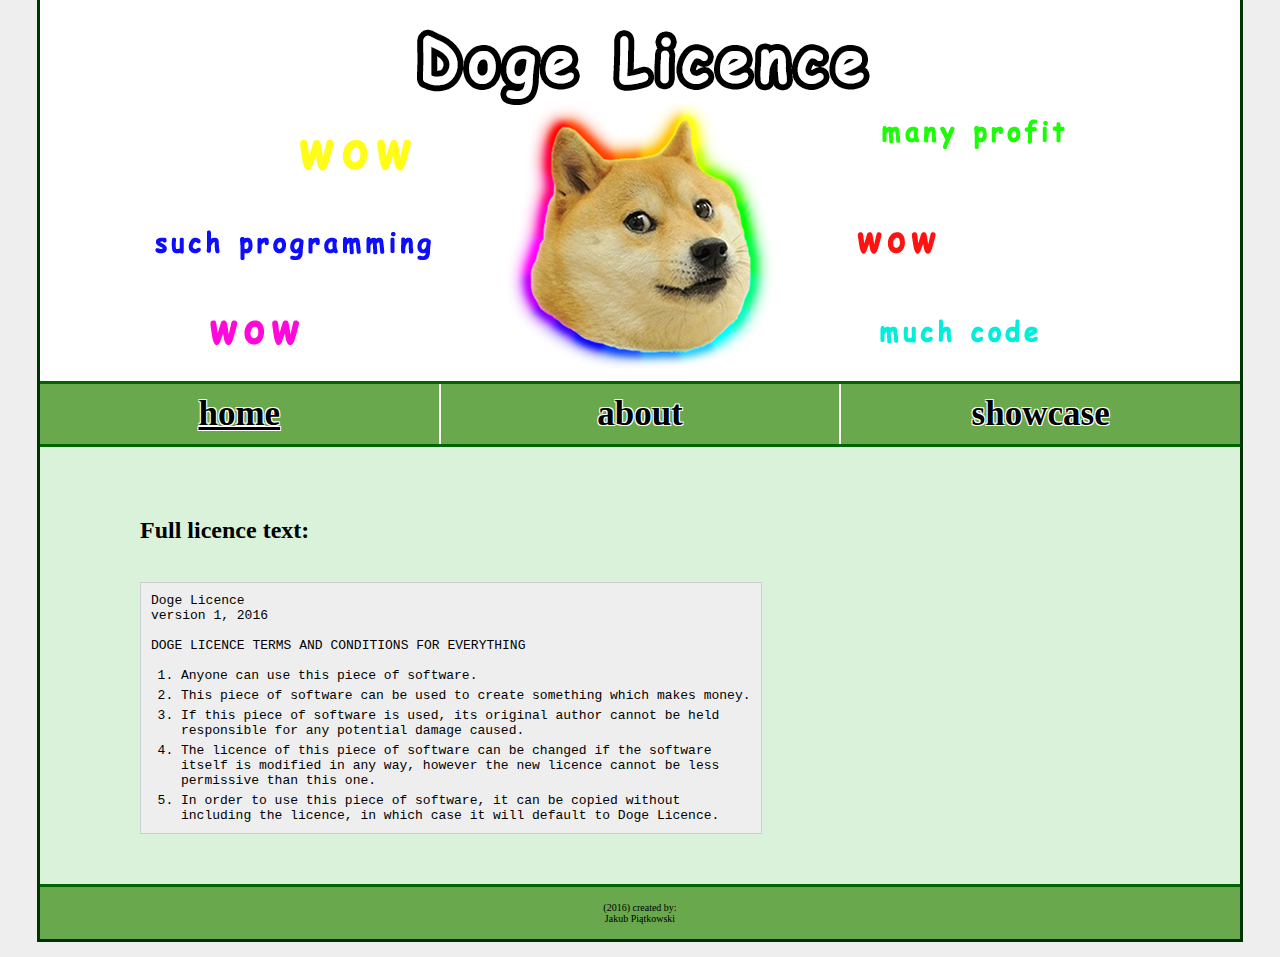
<file: index.html>
<!doctype html>
<html>
	<head>
		<meta charset="UTF-8">
		<meta name="description" content="Home page of Doge Licence - a very permissive software licence">
		<meta name="keywords" content="doge licence,doge,licence,software,free,doge license,license,development,engineering,github">
		<meta name="author" content="Jake Piątkowski">
		<link rel="stylesheet" type="text/css" href="styles.css">
		<title>Doge Licence - Home</title>
	</head>
	<body>
		<div class="container">
			<div class="header"></div>
			<div class="pre_menu">
				<div class="menu">
					<ul>
						<li class="menu_button"><a href="index.html" class="current">home</a></li>
						<li class="menu_divider"></li>
						<li class="menu_button"><a href="about.html">about</a></li>
						<li class="menu_divider"></li>
						<li class="menu_button"><a href="showcase.html">showcase</a></li>
					</ul>
				</div>
			</div>
			<div class="main">
				<h2>
					Full licence text:
				</h2>
				<br>
				<div class="licence_content">
					Doge Licence
					<br>
					version 1, 2016
					<br>
					<br>
					DOGE LICENCE
					TERMS AND CONDITIONS FOR EVERYTHING
					<br>
					<br>
					<ol>
					<li>Anyone can use this piece of software.</li>
					<li>This piece of software can be used to create something which makes money.</li>
					<li>If this piece of software is used, its original author cannot be held 
					responsible for any potential damage caused.</li>
					<li>The licence of this piece of software can be changed if the software 
					itself is modified in any way, however the new licence cannot be less 
					permissive than this one.</li>
					<li>In order to use this piece of software, it can be copied without 
					including the licence, in which case it will default to Doge Licence.</li>
					</ol>
				</div>
			</div>
			<div class="pre_footer">
				<div class="footer">
					<p>(2016) created by:</p>
					<p>Jakub Piątkowski</p>
				</div>
			</div>
		</div>
	</body>
</html>
</file>
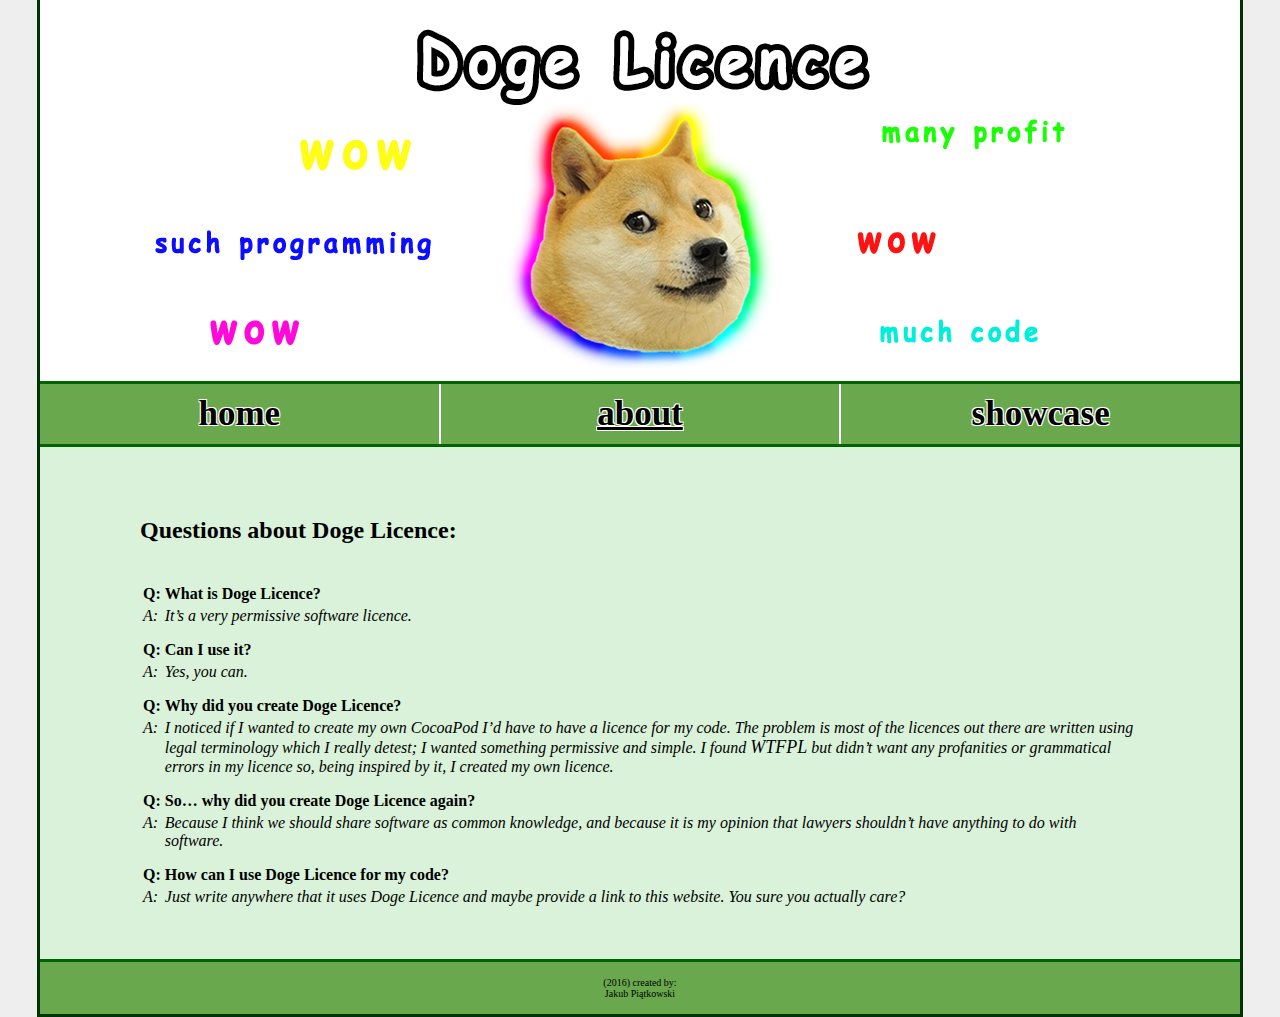
<file: about.html>
<!doctype html>
<html>
	<head>
		<meta charset="UTF-8">
		<meta name="description" content="Home page of Doge Licence - a very permissive software licence">
		<meta name="keywords" content="doge licence,doge,licence,software,free,doge license,license,development,engineering,github,about">
		<meta name="author" content="Jake Piątkowski">
		<link rel="stylesheet" type="text/css" href="styles.css">
		<title>Doge Licence - Home</title>
	</head>
	<body>
		<div class="container">
			<div class="header"></div>
			<div class="pre_menu">
				<div class="menu">
					<ul>
						<li class="menu_button"><a href="index.html">home</a></li>
						<li class="menu_divider"></li>
						<li class="menu_button"><a href="about.html" class="current">about</a></li>
						<li class="menu_divider"></li>
						<li class="menu_button"><a href="showcase.html">showcase</a></li>
					</ul>
				</div>
			</div>
			<div class="main">
				<h2>
					Questions about Doge Licence:
				</h2>
				<br>
				<table class="qna">
					<tr class="question">
						<td>Q:</td>
						<td>What is Doge Licence?</td>
					</tr>
					<tr class="answer">
						<td>A:</td>
						<td>It’s a very permissive software licence.</td>
					</tr>
					<tr class="table_spacer"><td></td><td></td></tr>
					<tr class="question">
						<td>Q:</td>
						<td>Can I use it?</td>
					</tr>
					<tr class="answer">
						<td>A:</td>
						<td>Yes, you can.</td>
					</tr>
					<tr class="table_spacer"><td></td><td></td></tr>
					<tr class="question">
						<td>Q:</td>
						<td>Why did you create Doge Licence?</td>
					</tr>
					<tr class="answer">
						<td>A:</td>
						<td>I noticed if I wanted to create my own CocoaPod I’d have to have a licence for my code. The problem is most of the licences out there are written using legal terminology which I really detest; I wanted something permissive and simple. I found <a href="http://www.wtfpl.net/" target="_blank">WTFPL</a> but didn’t want any profanities or grammatical errors in my licence so, being inspired by it, I created my own licence.</td>
					</tr>
					<tr class="table_spacer"><td></td><td></td></tr>
					<tr class="question">
						<td>Q:</td>
						<td>So… why did you create Doge Licence again?</td>
					</tr>
					<tr class="answer">
						<td>A:</td>
						<td>Because I think we should share software as common knowledge, and because it is my opinion that lawyers shouldn’t have anything to do with software.</td>
					</tr>
					<tr class="table_spacer"><td></td><td></td></tr>
					<tr class="question">
						<td>Q:</td>
						<td>How can I use Doge Licence for my code?</td>
					</tr>
					<tr class="answer">
						<td>A:</td>
						<td>Just write anywhere that it uses Doge Licence and maybe provide a link to this website. You sure you actually care?</td>
					</tr>
				</table>
			</div>
			<div class="pre_footer">
				<div class="footer">
					<p>(2016) created by:</p>
					<p>Jakub Piątkowski</p>
				</div>
			</div>
		</div>
	</body>
</html>
</file>
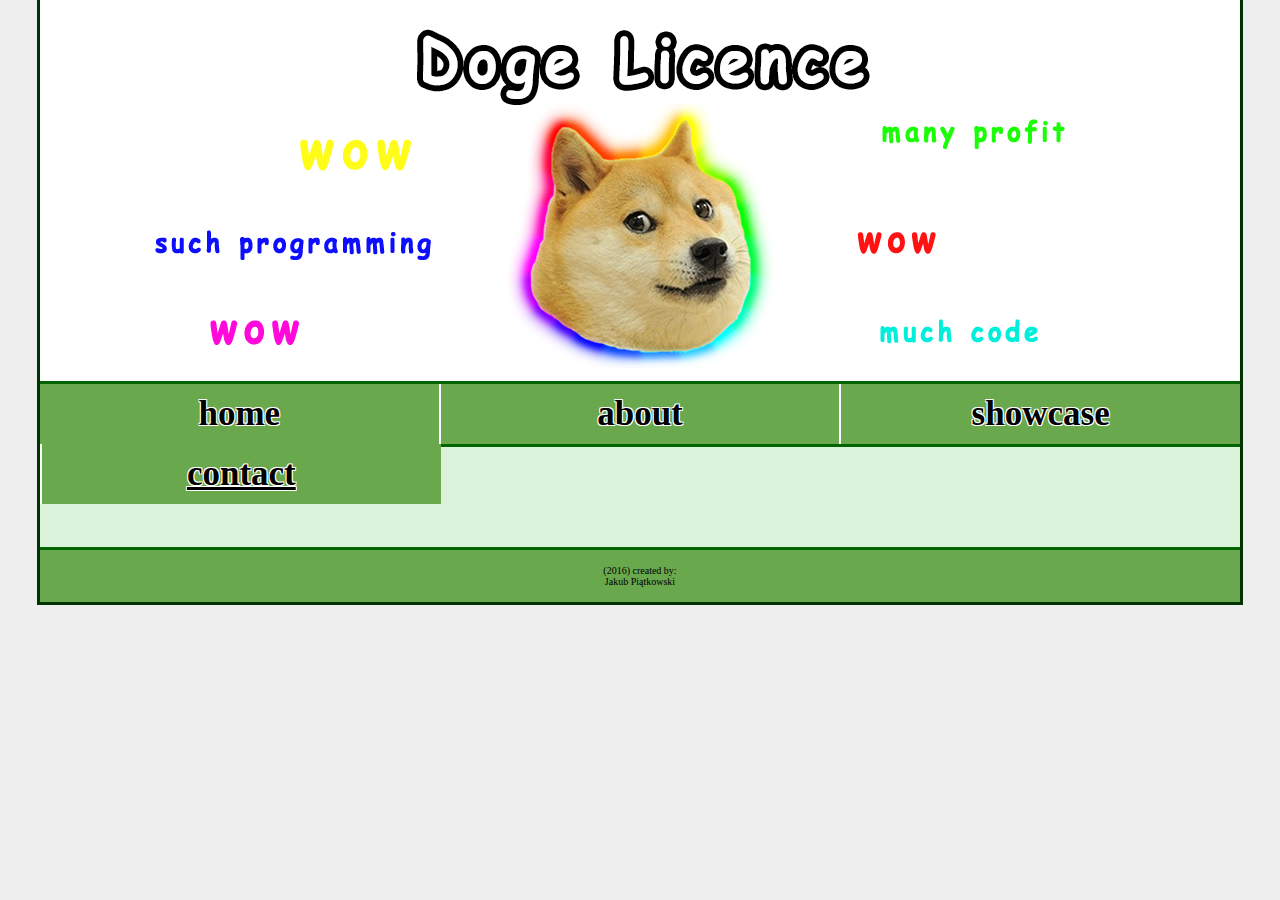
<file: contact.html>
<!doctype html>
<html>
	<head>
		<meta charset="UTF-8"></meta>
		<link rel="stylesheet" type="text/css" href="styles.css"></link>
		<title>Doge Licence - Home</title>
	</head>
	<body>
		<div class="container">
			<div class="header"></div>
			<div class="pre_menu">
				<div class="menu">
					<ul>
						<li class="menu_button"><a href="index.html">home</a></li>
						<li class="menu_divider"></li>
						<li class="menu_button"><a href="about.html">about</a></li>
						<li class="menu_divider"></li>
						<li class="menu_button"><a href="showcase.html">showcase</a></li>
						<li class="menu_divider"></li>
						<li class="menu_button"><a href="contact.html" class="current">contact</a></li>
					</ul>
				</div>
			</div>
			<div class="main">
				<p>
					
				</p>
			</div>
			<div class="pre_footer">
				<div class="footer">
					<p>(2016) created by:</p>
					<p>Jakub Piątkowski</p>
				</div>
			</div>
		</div>
	</body
</html>
</file>
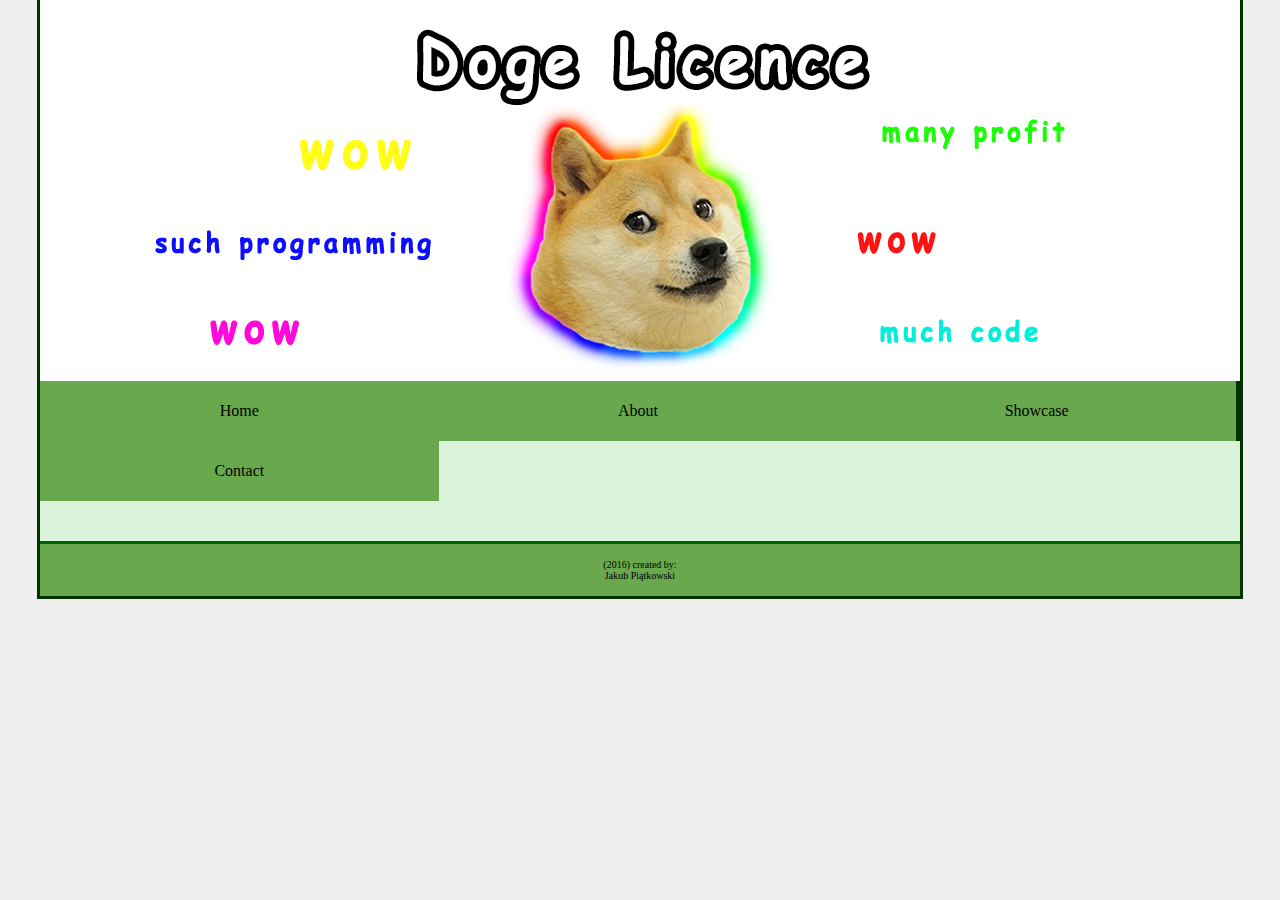
<file: home.html>
<!doctype html>
<html>
	<header>
		<meta charset="UTF-8"></meta>
		<link rel="stylesheet" type="text/css" href="styles.css"></link>
		<title>Doge Licence - Home</title>
	</header>
	<body>
		<div class="container">
			<div class="header"></div>
			<div class="menu">
				<ul>
					<li class="menu_button">Home</li>
					<li class="menu_button">About</li>
					<li class="menu_button">Showcase</li>
					<li class="menu_button">Contact</li>
				</ul>
			</div>
			<div class="main"></div>
			<div class="pre_footer">
				<div class="footer">
					<p>(2016) created by:</p>
					<p>Jakub Piątkowski</p>
					
				</div>
			</div>
		</div>
	</body
</html>
</file>
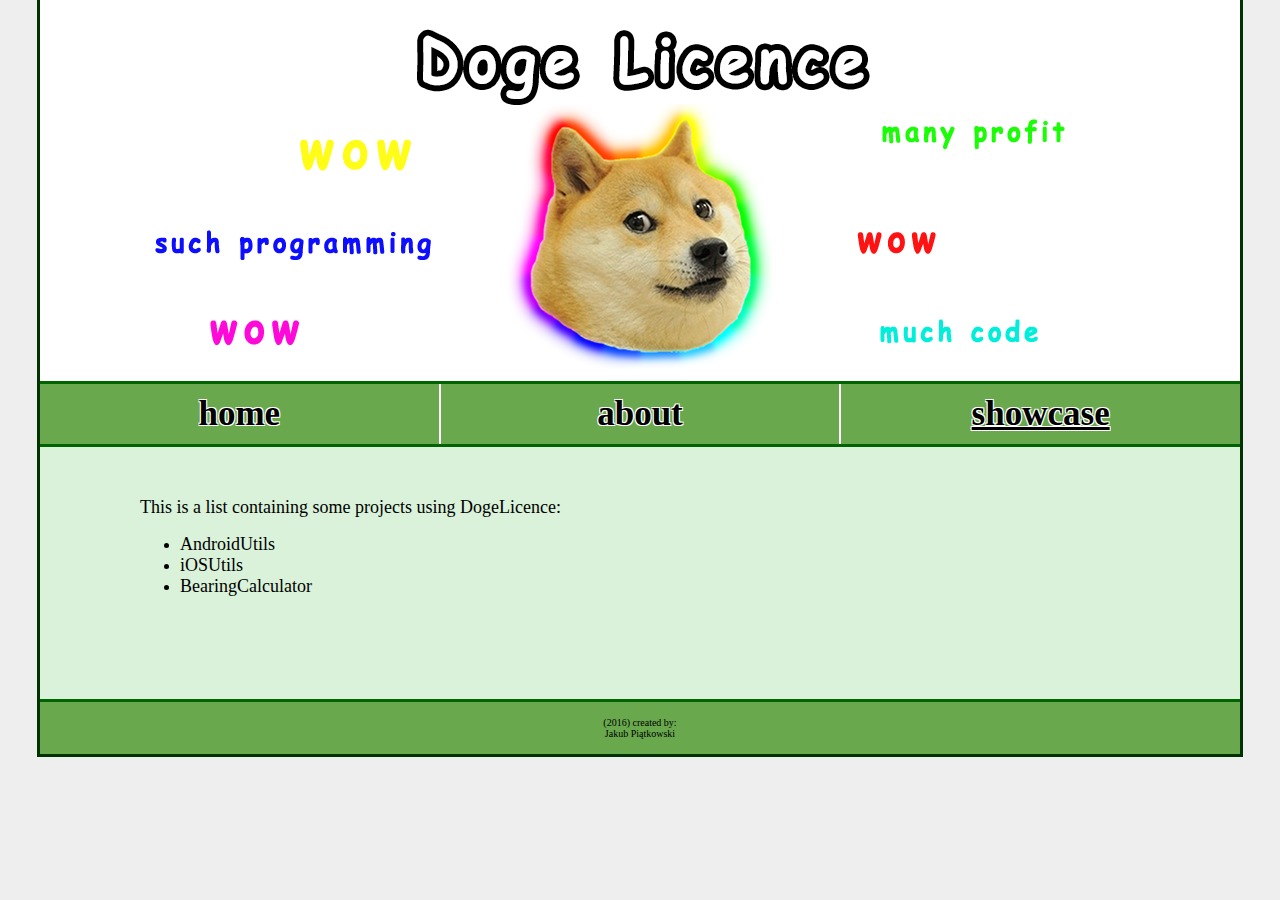
<file: showcase.html>
<!doctype html>
<html>
	<head>
		<meta charset="UTF-8">
		<meta name="description" content="Home page of Doge Licence - a very permissive software licence">
		<meta name="keywords" content="doge licence,doge,licence,software,free,doge license,license,development,engineering,github,showcase">
		<meta name="author" content="Jake Piątkowski">
		<link rel="stylesheet" type="text/css" href="styles.css">
		<title>Doge Licence - Home</title>
	</head>
	<body>
		<div class="container">
			<div class="header"></div>
			<div class="pre_menu">
				<div class="menu">
					<ul>
						<li class="menu_button"><a href="index.html">home</a></li>
						<li class="menu_divider"></li>
						<li class="menu_button"><a href="about.html">about</a></li>
						<li class="menu_divider"></li>
						<li class="menu_button"><a href="showcase.html" class="current">showcase</a></li>
					</ul>
				</div>
			</div>
			<div class="main">
				<p>
					This is a list containing some projects using DogeLicence:
				</p>
				<ul>
					<li><a href="https://github.com/Jake-Piatkowski/AndroidUtils" target="_blank">AndroidUtils</a></li>
					<li><a href="https://github.com/Jake-Piatkowski/iOSUtils" target="_blank">iOSUtils</a></li>
					<li><a href="https://github.com/Jake-Piatkowski/BearingCalculator" target="_blank">BearingCalculator</a></li>
				</ul>
				<br><br>
				
			</div>
			<div class="pre_footer">
				<div class="footer">
					<p>(2016) created by:</p>
					<p>Jakub Piątkowski</p>
				</div>
			</div>
		</div>
	</body>
</html>
</file>
<file: styles.css>
body {
	
    background-color: #eee;
	margin: 0;
}

p {
	
	margin: 0;
	padding: 0;
}

.container {
	
	width: 1200px;
	margin: auto;
	background-color: #003300;
	padding-right: 3px;
	padding-bottom: 3px;
	padding-left: 3px;
}

.container div.header {
	
	height: 381px;
	background-image: url("images/header.png");
	background-position: center;
	background-repeat: no-repeat;
	background-color: #ffffff;
}

/* BEGIN - Menu */

.container div.pre_menu {
	
	padding-top: 3px;
	padding-bottom: 3px;
	height: 60px;
	background-color: #006400;
}

.container div.menu {
	
	height: 60px;
}

.container .menu ul {
	
	padding: 0;
	margin: 0;
	text-align: center;
}

.container .menu li.menu_button {
	
	height: 60px;
	line-height: 60px;
	width: 398.67px; /* (1200 - 2 * 3) / 4 */
	background-color: #69a84d;
	float: left;
	list-style-type: none;
}

.container .menu li.menu_divider {
	
	height: 60px;
	width: 2px;
	list-style-type: none;
	background-color: #ffffff;
	float: left;
}

.container .menu li.menu_button a {

	height: 100%;
	width: 100%;
	float: left;
	color: inherit;
	text-decoration: inherit;
	font-family: "Comic Sans MS";
	font-size: 35px;
	text-shadow:
		-1px -1px 0 #ffffff,
		1px -1px 0 #ffffff,
		-1px 1px 0 #ffffff,
		1px 1px 0 #ffffff;
	font-weight: bolder;
}

.container .menu li.menu_button a.current {
	
	text-decoration: underline;
}

.container .menu li.menu_button a:hover {
	
	background-color: #2b4620;
	font-size: 30px;
	animation-name: menu_hover;
    animation-duration: 0.4s;
}

@keyframes menu_hover {
	
    from {
		
		background-color: inherit;
		font-size: 35px;
	}
    to {
		background-color: #2b4620;
		font-size: 30px;
	}
}

/* END - Menu */

/* BEGIN - Main */

.container div.main {
	
	background-color: #d9f2d9;
	padding-top: 50px;
	padding-right: 100px;
	padding-bottom: 50px;
	padding-left: 100px;
	font-family: verdana;
}

.container div.main p {
	
	font-size: 18px;
}

.container div.main a {
	
	color: inherit;
	text-decoration: inherit;
	font-family: verdana;
	font-size: 18px;
}

.container  div.main div.licence_content {
	
	margin: 0;
	width: 600px;
	background: #eeeeee;
	border: 1px solid #cecece;
	padding: 10px;
	font-family: monospace;
}

.container  div.main div.licence_content ol {
	
	padding: 0;
	margin: 0;
	margin-left: 30px;
}

.container  div.main div.licence_content li:not(:last-child) {
	
    margin-bottom: 5px;
}

/* END - Main */

/* BEGIN - About */

.container div.main  table.qna tr {
	
	vertical-align: top;
}

.container div.main  table.qna tr.question {
	
	font-weight: bolder;
}

.container div.main  table.qna tr.answer{
	
	font-style: italic;
}

.container div.main  table.qna tr.table_spacer{
	
	height: 10px;
}

/* END - About */

/* BEGIN - Footer */

.container .pre_footer {
	
	width: 100%;
	padding-top: 3px;
	background-color: #006400;
	display: inline-block;
}

.container div.footer {
	
	width: 100%;
	text-align: center;
	display: inline-block;
	vertical-align: middle;
	padding-bottom: 15px;
	padding-top: 15px;
	background-color: #69a84d;
}

.container div.footer p {
	
	font-family: verdana;
	font-size: 10px;
}

/* END - Footer */
</file>
